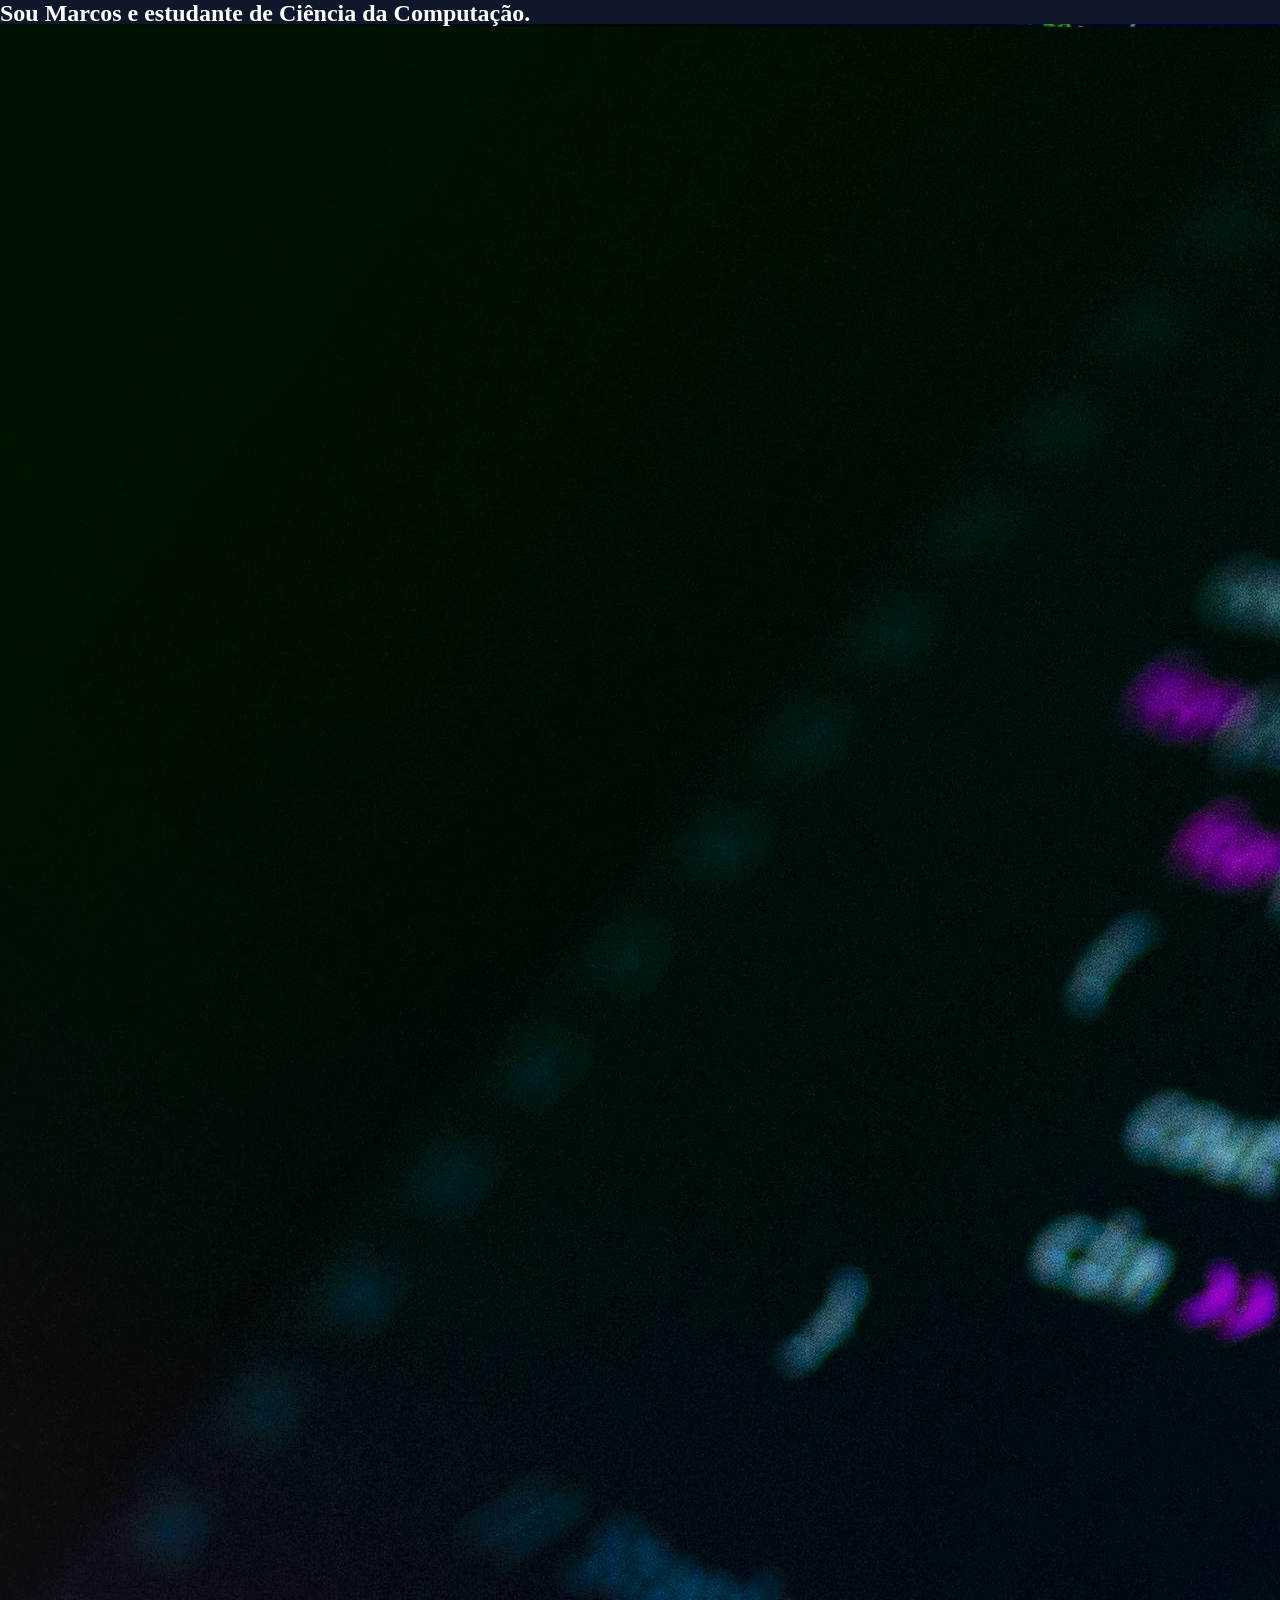
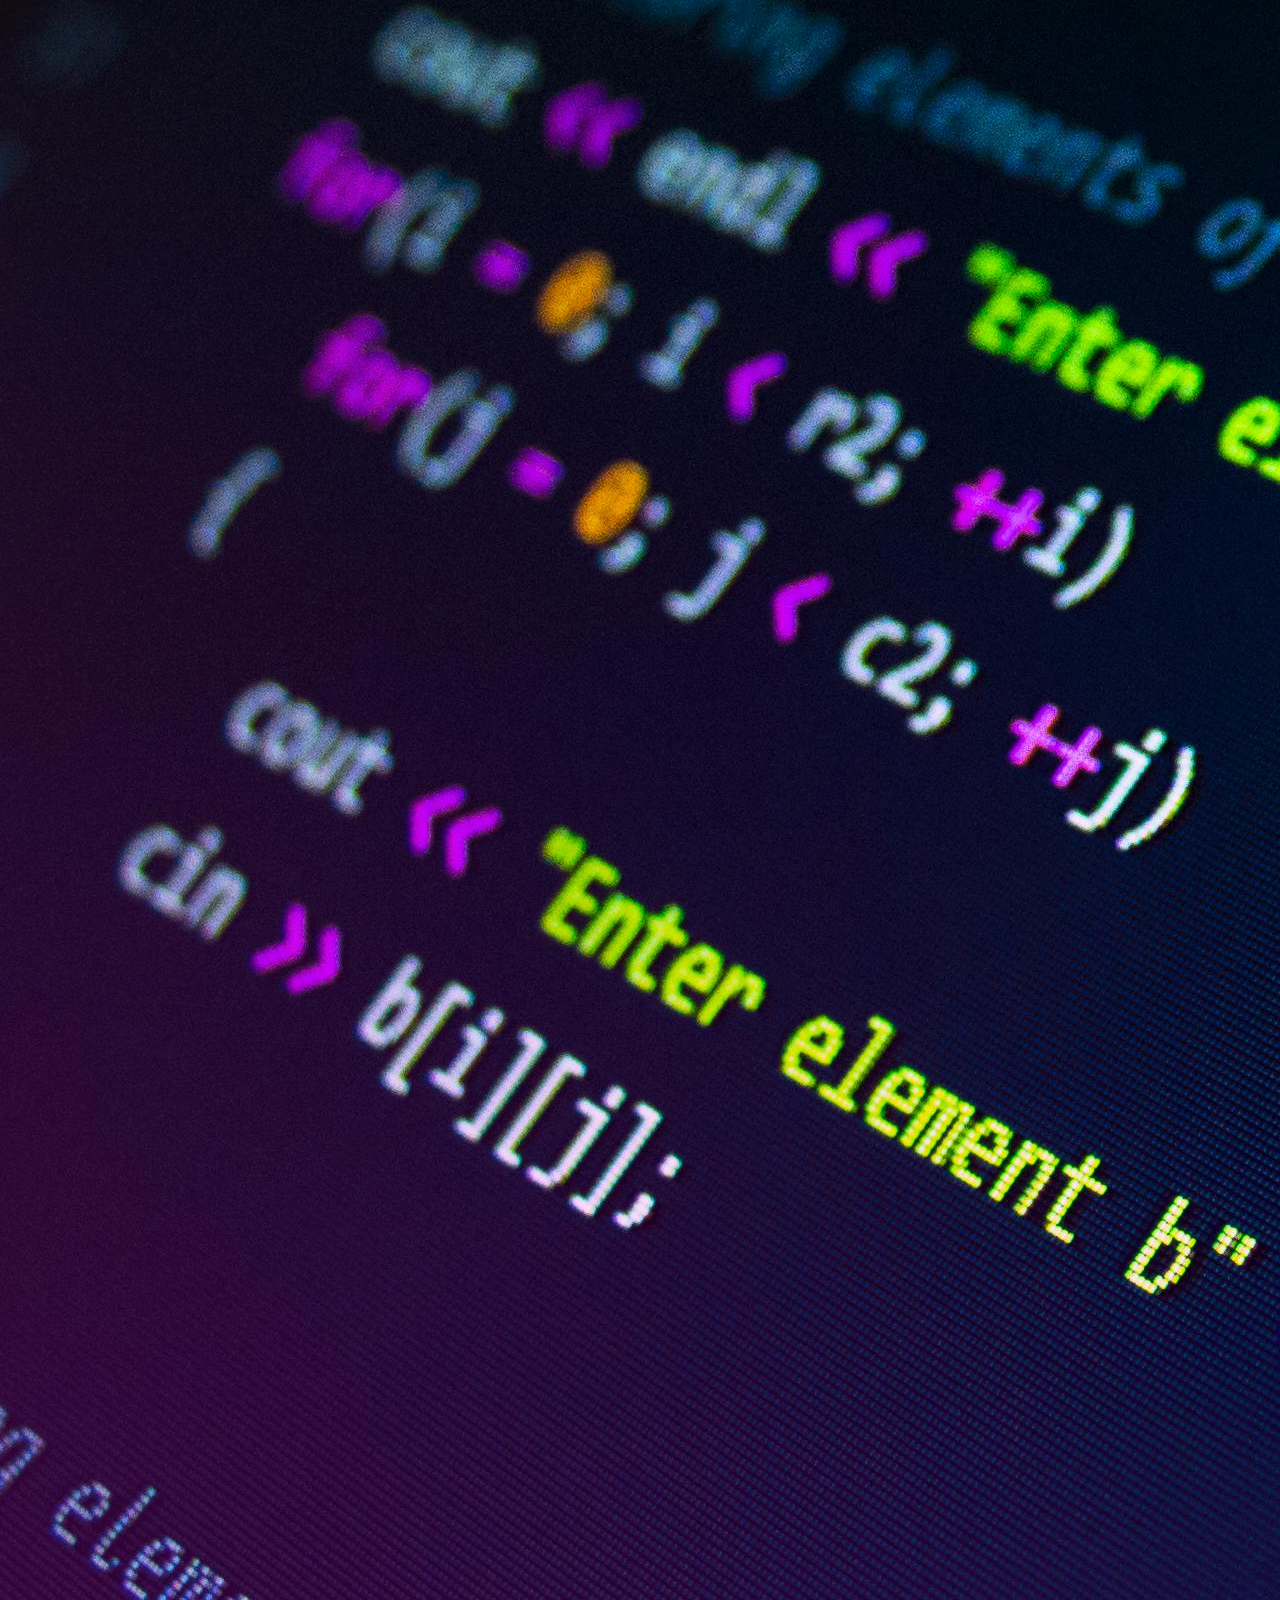
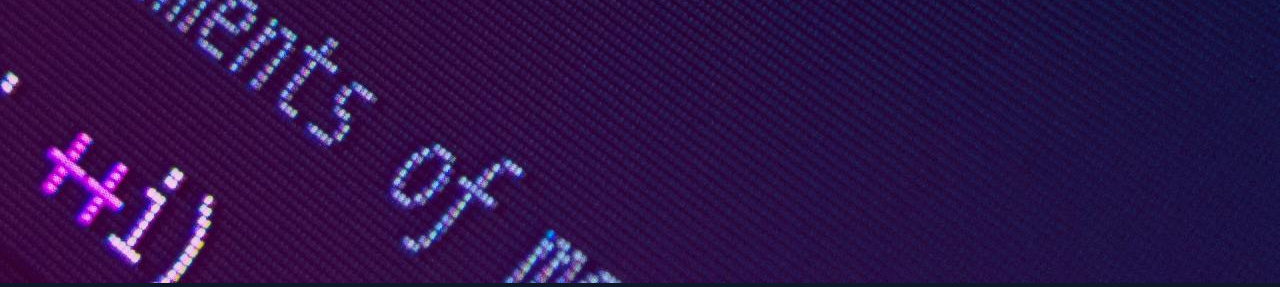
<file: index.html>
<!DOCTYPE html>
<html lang="en">
<head>  <!-- tudo que não é possível ver na página -->
    <meta charset="UTF-8">
    <meta name="viewport" content="width=device-width, initial-scale=1">
    <link rel="stylesheet" href="style.css">
    <title>Marcos</title>
</head>
<body>
    <section class="perfil">
        <h1>Sou Marcos e estudante de Ciência da Computação.</h1>
        <img src="img/pro.png" alt="imagem de códigos">
    </section>
</body>
</html>
</file>
<file: style.css>
:root{
    --preto-principal: #080808;
    --azul-corpo: #0a66ff;
    --preto-azulado: #0f172a;
    --branco-do-corpo: #FFFFFF;
}

body{
    background-color: var(--preto-azulado);
    color: var(--branco-do-corpo);
    overflow-x: hidden;
}

*{
    margin: 0;
    padding: 0;
}

.perfil{
    background-image: url("img/pro.png");
    background-size: contain;
    background-position: left;
    background-repeat: no-repeat;
    height: 100vh;
}
</file>
